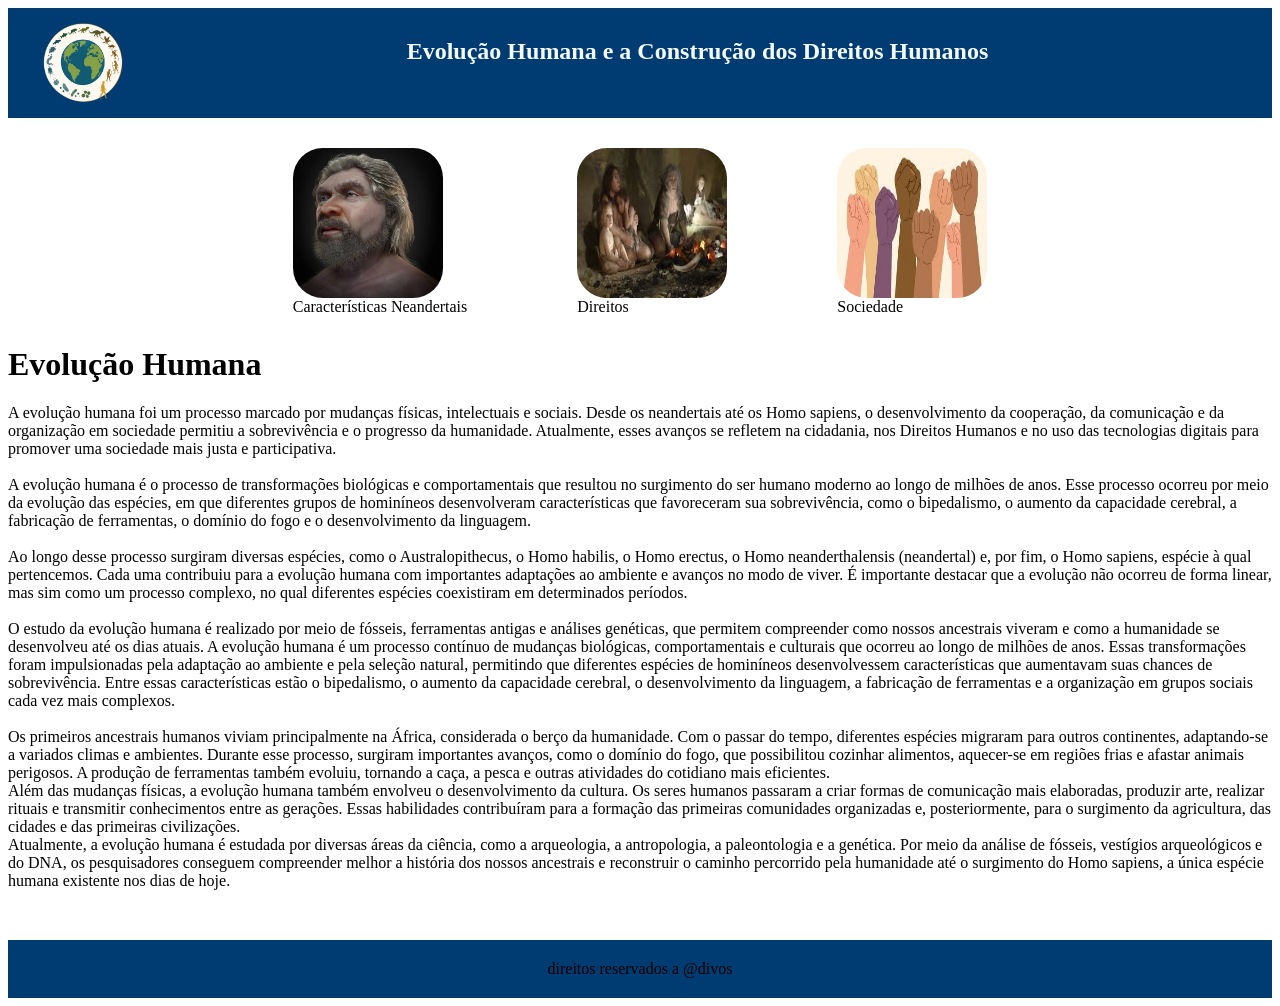
<file: index.html>
<!DOCTYPE html>
<html lang="pt-br">
<head>
    <link rel="stylesheet" href="estilo.css">
    <meta charset="UTF-8">
    <meta name="viewport" content="width=device-width, initial-scale=1.0">
    <title>Humanidade e Cidadania</title>
</head>
<body>
    
<header>

    <img src="img/Logo Evolução.png" alt="Logo" class="logo">
<h2>Evolução Humana e a Construção dos Direitos Humanos</h2>

</nav>

</header>
<main>
<nav id="guias" class="guias">
    <a href="caracteristicas.html"><img src="img/Neandertal.webp" alt="Caracteristicas" class="caracteristicas" > Características Neandertais </a> 
    <a href="direitos.html"> <img src="img/Sociedade.jpg" alt="Direitos" class="direitos">Direitos</a>
    <a href="sociedade.html"> <img src="img/Direhumanos.jpg" alt="Sociedade" class="sociedade">Sociedade</a>
</nav>

<h1>Evolução Humana</h1>
<p1>
    A evolução humana foi um processo marcado por mudanças físicas, intelectuais e sociais.
    Desde os neandertais até os Homo sapiens, o desenvolvimento da cooperação, da comunicação 
    e da organização em sociedade permitiu a sobrevivência e o progresso da humanidade. Atualmente, 
    esses avanços se refletem na cidadania, nos Direitos Humanos e no uso das tecnologias digitais 
    para promover uma sociedade mais justa e participativa.
<br>

<br>A evolução humana é o processo de transformações biológicas e comportamentais que resultou no surgimento do ser humano moderno ao longo de milhões de anos. Esse processo ocorreu por meio da evolução das espécies, em que diferentes grupos de hominíneos desenvolveram características que favoreceram sua sobrevivência, como o bipedalismo, o aumento da capacidade cerebral, a fabricação de ferramentas, o domínio do fogo e o desenvolvimento da linguagem.<br>

<br>Ao longo desse processo surgiram diversas espécies, como o Australopithecus, o Homo habilis, o Homo erectus, o Homo neanderthalensis (neandertal) e, por fim, o Homo sapiens, espécie à qual pertencemos. Cada uma contribuiu para a evolução humana com importantes adaptações ao ambiente e avanços no modo de viver. É importante destacar que a evolução não ocorreu de forma linear, mas sim como um processo complexo, no qual diferentes espécies coexistiram em determinados períodos.<br>

<br>O estudo da evolução humana é realizado por meio de fósseis, ferramentas antigas e análises genéticas, que permitem compreender como nossos ancestrais viveram e como a humanidade se desenvolveu até os dias atuais.
A evolução humana é um processo contínuo de mudanças biológicas, comportamentais e culturais que ocorreu ao longo de milhões de anos. Essas transformações foram impulsionadas pela adaptação ao ambiente e pela seleção natural, permitindo que diferentes espécies de hominíneos desenvolvessem características que aumentavam suas chances de sobrevivência. Entre essas características estão o bipedalismo, o aumento da capacidade cerebral, o desenvolvimento da linguagem, a fabricação de ferramentas e a organização em grupos sociais cada vez mais complexos.<br>

<br>Os primeiros ancestrais humanos viviam principalmente na África, considerada o berço da humanidade. Com o passar do tempo, diferentes espécies migraram para outros continentes, adaptando-se a variados climas e ambientes. Durante esse processo, surgiram importantes avanços, como o domínio do fogo, que possibilitou cozinhar alimentos, aquecer-se em regiões frias e afastar animais perigosos. A produção de ferramentas também evoluiu, tornando a caça, a pesca e outras atividades do cotidiano mais eficientes.<br>

Além das mudanças físicas, a evolução humana também envolveu o desenvolvimento da cultura. Os seres humanos passaram a criar formas de comunicação mais elaboradas, produzir arte, realizar rituais e transmitir conhecimentos entre as gerações. Essas habilidades contribuíram para a formação das primeiras comunidades organizadas e, posteriormente, para o surgimento da agricultura, das cidades e das primeiras civilizações.<br>

Atualmente, a evolução humana é estudada por diversas áreas da ciência, como a arqueologia, a antropologia, a paleontologia e a genética. Por meio da análise de fósseis, vestígios arqueológicos e do DNA, os pesquisadores conseguem compreender melhor a história dos nossos ancestrais e reconstruir o caminho percorrido pela humanidade até o surgimento do Homo sapiens, a única espécie humana existente nos dias de hoje.


</p1>
</main> 
<footer>
    <p3>direitos reservados a @divos</p3>
</footer>
</body>
</html>
</file>
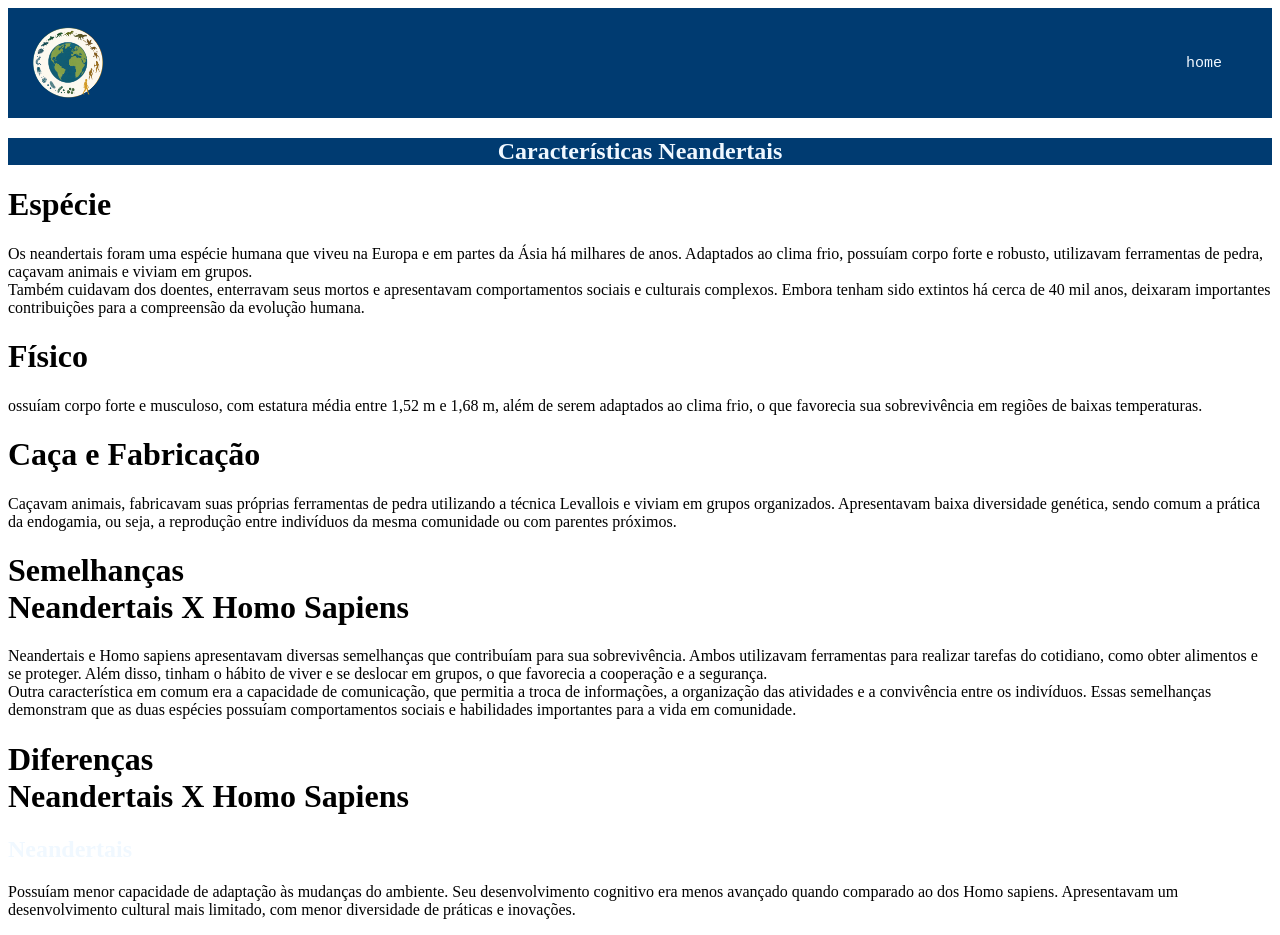
<file: caracteristicas.html>
<!DOCTYPE html>
<html lang="pt-br">
<head>
    <meta charset="UTF-8">
    <meta name="viewport" content="width=device-width, initial-scale=1.0">
    <title>Caracteristicas dos Neandertais</title>
</head>
<body>
    
<header>

    <img src="img/Logo Evolução.png" alt="logo" class="logo">

    <a href="index.html" class="home">home</a>

<style>

    .logo{
        width: 80px;
        height: 80px;
    }
    header{
        padding: 15px 20px;
        background-color: rgb(0, 59, 113);
        display: flex;
        justify-content: space-between;
        align-items: center;
    }
    section{
        text-align: center;
        background-color: rgb(0, 59, 113);
    }

    h2{
        color: aliceblue;
    }

    .home {
        font-family: monospace;
        color: aliceblue;
        text-decoration: none;
        font-size: 15px;
        text-align: right;
        margin-right: 30px;
    }
    .home:hover{
        font-size: 17px;
        color: aquamarine;
    }

</style>
</header>

<section class="section">
   <h2> Características Neandertais</h2>
</section>

<main>

<h1>Espécie</h1>

<p>Os neandertais foram uma espécie humana que viveu na Europa 
    e em partes da Ásia há milhares de anos. Adaptados ao clima 
    frio, possuíam corpo forte e robusto, utilizavam ferramentas 
    de pedra, caçavam animais e viviam em grupos.<br>Também cuidavam
     dos doentes, enterravam seus mortos e apresentavam comportamentos 
     sociais e culturais complexos. Embora tenham sido extintos há
      cerca de 40 mil anos, deixaram importantes contribuições para 
      a compreensão da evolução humana.</p>

<h1>Físico</h1>

<p>ossuíam corpo forte e musculoso, com estatura média entre 1,52 m 
    e 1,68 m, além de serem adaptados ao clima frio, o que favorecia 
    sua sobrevivência em regiões de baixas temperaturas.</p>

<h1>Caça e Fabricação</h1>
<p>Caçavam animais, fabricavam suas próprias ferramentas de pedra
     utilizando a técnica Levallois e viviam em grupos organizados. 
     Apresentavam baixa diversidade genética, sendo comum a prática 
     da endogamia, ou seja, a reprodução entre indivíduos da mesma 
     comunidade ou com parentes próximos.</p>

<h1>Semelhanças <br> Neandertais X Homo Sapiens</h1>

<p>Neandertais e Homo sapiens apresentavam diversas semelhanças que
    contribuíam para sua sobrevivência. Ambos utilizavam ferramentas
    para realizar tarefas do cotidiano, como obter alimentos e se 
    proteger. Além disso, tinham o hábito de viver e se deslocar 
    em grupos, o que favorecia a cooperação e a segurança.<br> Outra 
    característica em comum era a capacidade de comunicação, que 
    permitia a troca de informações, a organização das atividades 
    e a convivência entre os indivíduos. Essas semelhanças demonstram
    que as duas espécies possuíam comportamentos sociais e habilidades
    importantes para a vida em comunidade.
</p>

<h1>Diferenças <br> Neandertais X Homo Sapiens</h1>

<h2>Neandertais</h2>
<p>
Possuíam menor capacidade de adaptação às mudanças do ambiente.
Seu desenvolvimento cognitivo era menos avançado quando comparado ao dos Homo sapiens.
Apresentavam um desenvolvimento cultural mais limitado, com menor diversidade de práticas e inovações.</p>
</main>

</body>
</html>
</file>
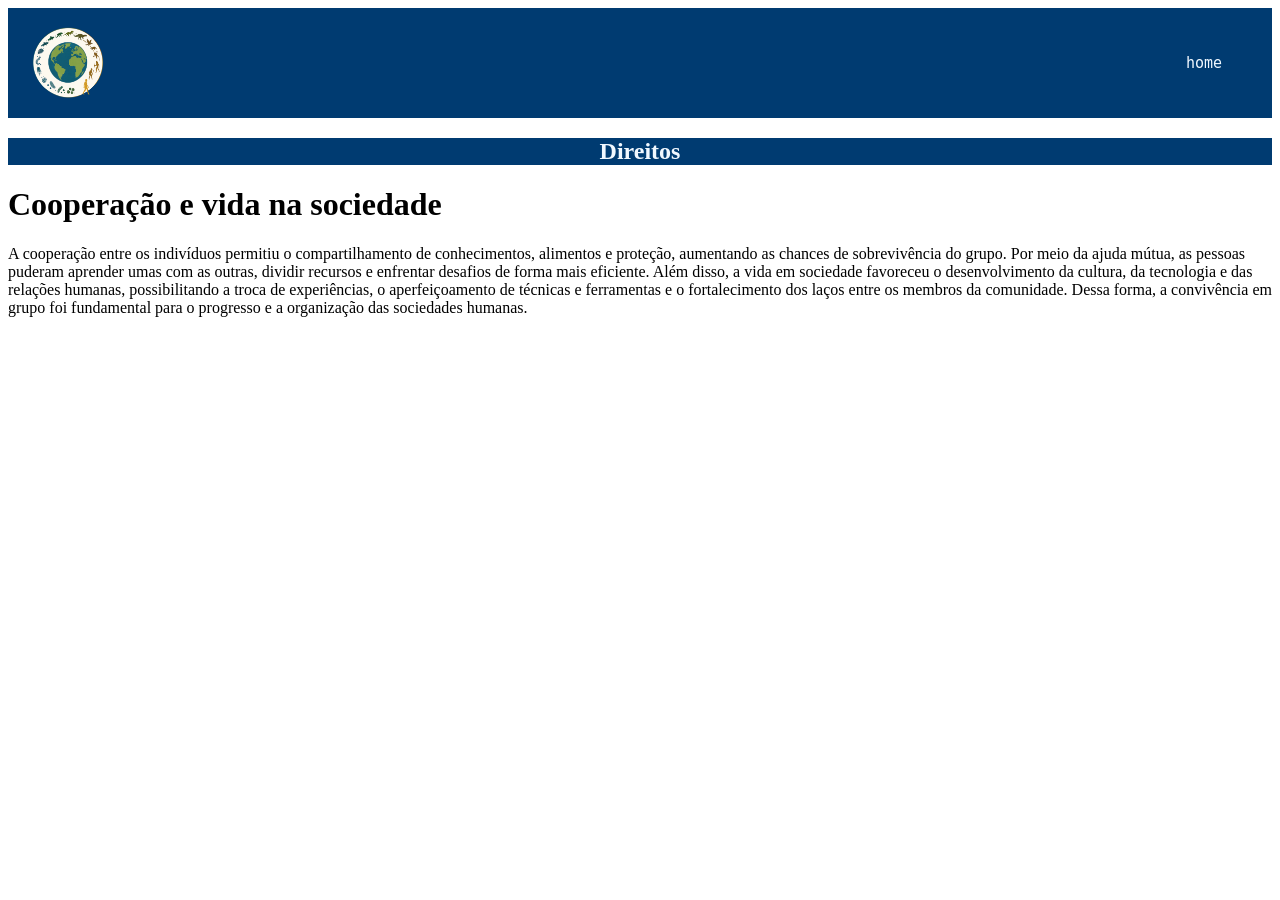
<file: direitos.html>
<!DOCTYPE html>
<html lang="pt-br">
<head>
    <meta charset="UTF-8">
    <meta name="viewport" content="width=device-width, initial-scale=1.0">
    <title>Direitos</title>
</head>
<body>
    
<header>

    <img src="img/Logo Evolução.png" alt="logo" class="logo">

    <a href="index.html" class="home">home</a>


</header>

<section class="section">
   <h2>Direitos</h2>
</section>

<main>

<h1>Cooperação e vida na sociedade</h1>

<p>A cooperação entre os indivíduos permitiu o compartilhamento de conhecimentos, alimentos e proteção, aumentando as chances de sobrevivência do grupo. Por meio da ajuda mútua, as pessoas puderam aprender umas com as outras, dividir recursos e enfrentar desafios de forma mais eficiente. Além disso, a vida em sociedade favoreceu o desenvolvimento da cultura, da tecnologia e das relações humanas, possibilitando a troca de experiências, o aperfeiçoamento de técnicas e ferramentas e o fortalecimento dos laços entre os membros da comunidade. Dessa forma, a convivência em grupo foi fundamental para o progresso e a organização das sociedades humanas.
</p>

</main>


<footer>



</footer>

<style>

    .logo{
        width: 80px;
        height: 80px;
    }
    header{
        padding: 15px 20px;
        background-color: rgb(0, 59, 113);
        display: flex;
        justify-content: space-between;
        align-items: center;
    }
    .section {
        background-color: rgb(0, 59, 113);
        text-align: center;
    }

    h2{
        color: aliceblue;
    }


    .home {
        font-family: monospace;
        color: aliceblue;
        text-decoration: none;
        font-size: 15px;
        text-align: right;
        margin-right: 30px;
    }
    .home:hover{
        font-size: 17px;
        color: aquamarine;
    }

</style>

</body>
</html>
</file>
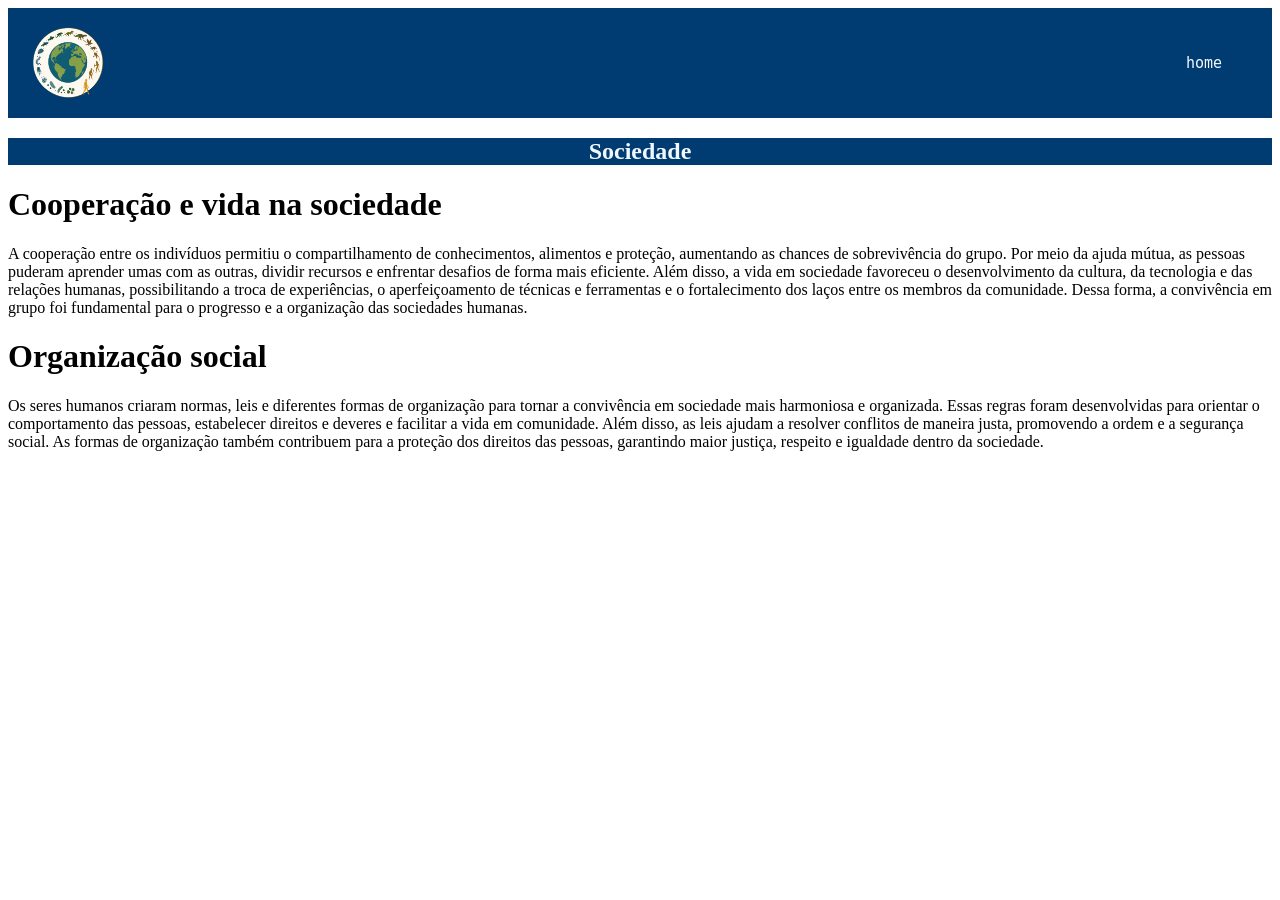
<file: sociedade.html>
<!DOCTYPE html>
<html lang="pt-br">
<head>
    <meta charset="UTF-8">
    <meta name="viewport" content="width=device-width, initial-scale=1.0">
    <title>Sociedade</title>
</head>
<body>
    <!--CABEÇALHO-->
<header>

    <img src="img/Logo Evolução.png" alt="logo" class="logo">

    <a href="index.html" class="home">home</a>

    <!--CSS-->
<style>

    .logo{
        width: 80px;
        height: 80px;
    }
    header{
        padding: 15px 20px;
        background-color: rgb(0, 59, 113);
        display: flex;
        justify-content: space-between;
        align-items: center;
    }

    h2{
        color: aliceblue;
    }

    .home {
        font-family: monospace;
        color: aliceblue;
        text-decoration: none;
        font-size: 15px;
        text-align: right;
        margin-right: 30px;
    }
    .home:hover{
        font-size: 17px;
        color: aquamarine;
    }

    .section {
        background-color: rgb(0, 59, 113);
        text-align: center;
    }

</style>
</header>

<!--bloco1 tema-->
<section class="section">
   <h2> Sociedade </h2>
</section>

<!--conteúdo-->
<main>
<h1>
    Cooperação e vida na sociedade
</h1>

<p>A cooperação entre os indivíduos permitiu o compartilhamento de conhecimentos, alimentos e proteção, aumentando as chances de sobrevivência do grupo. Por meio da ajuda mútua, as pessoas puderam aprender umas com as outras, dividir recursos e enfrentar desafios de forma mais eficiente. Além disso, a vida em sociedade favoreceu o desenvolvimento da cultura, da tecnologia e das relações humanas, possibilitando a troca de experiências, o aperfeiçoamento de técnicas e ferramentas e o fortalecimento dos laços entre os membros da comunidade. Dessa forma, a convivência em grupo foi fundamental para o progresso e a organização das sociedades humanas.
</p>

<h1>Organização social</h1>

<p>Os seres humanos criaram normas, leis e diferentes formas de organização para tornar a convivência em sociedade mais harmoniosa e organizada. Essas regras foram desenvolvidas para orientar o comportamento das pessoas, estabelecer direitos e deveres e facilitar a vida em comunidade. Além disso, as leis ajudam a resolver conflitos de maneira justa, promovendo a ordem e a segurança social. As formas de organização também contribuem para a proteção dos direitos das pessoas, garantindo maior justiça, respeito e igualdade dentro da sociedade.</p>
</main>

<!--rodapé-->
<footer>


</footer>
</body>
</html>
</file>
<file: estilo.css>
header{
    padding: 10px 20px;
    text-align: center;
    background-color: rgb(0, 59, 113);
    gap: 15px;
    display: flex;
    justify-content: space-between;
    text-align: center;
}

h2 {
    flex: 1;
    text-align: center;
    color:rgb(244, 250, 255);
}

.logo {
    height: 90px;
    width: 90;
    margin-left: 10px;
}

p {
    font-size: 18px;
    font-family: Verdana, Geneva, Tahoma, sans-serif;
    font-weight: 900;
    color: aliceblue;
}



.guias {
    gap: 110px; 
    display: flex;
    margin: 30px;
    align-items: center;
    justify-content: center;
    
}
a{
    text-decoration: none;
    color: black;
}

.caracteristicas {
    display: flex;
    width: 150px;
    height: 150px;
    border-radius: 30px;


}
.caracteristicas:hover {
    width: 165px;
    height: 165px;
    transition: width .2s, height .2s;
}

.sociedade {
    display: flex;
    width: 150px;
    height: 150px;
    border-radius: 30px;

}
.sociedade:hover {
    width: 165px;
    height: 165px;
    transition: width .2s, height .2s;
}

.direitos {
    display: flex;
    width: 150px;
    height: 150px;
    border-radius: 30px;

}
.direitos:hover {
    width: 165px;
    height: 165px;
    transition: width .2s, height .2s;
}

footer{
    margin-top: 50px;
    text-align: center;
    padding: 20px 30px;
    background-color: rgb(0, 59, 113);
}
</file>
